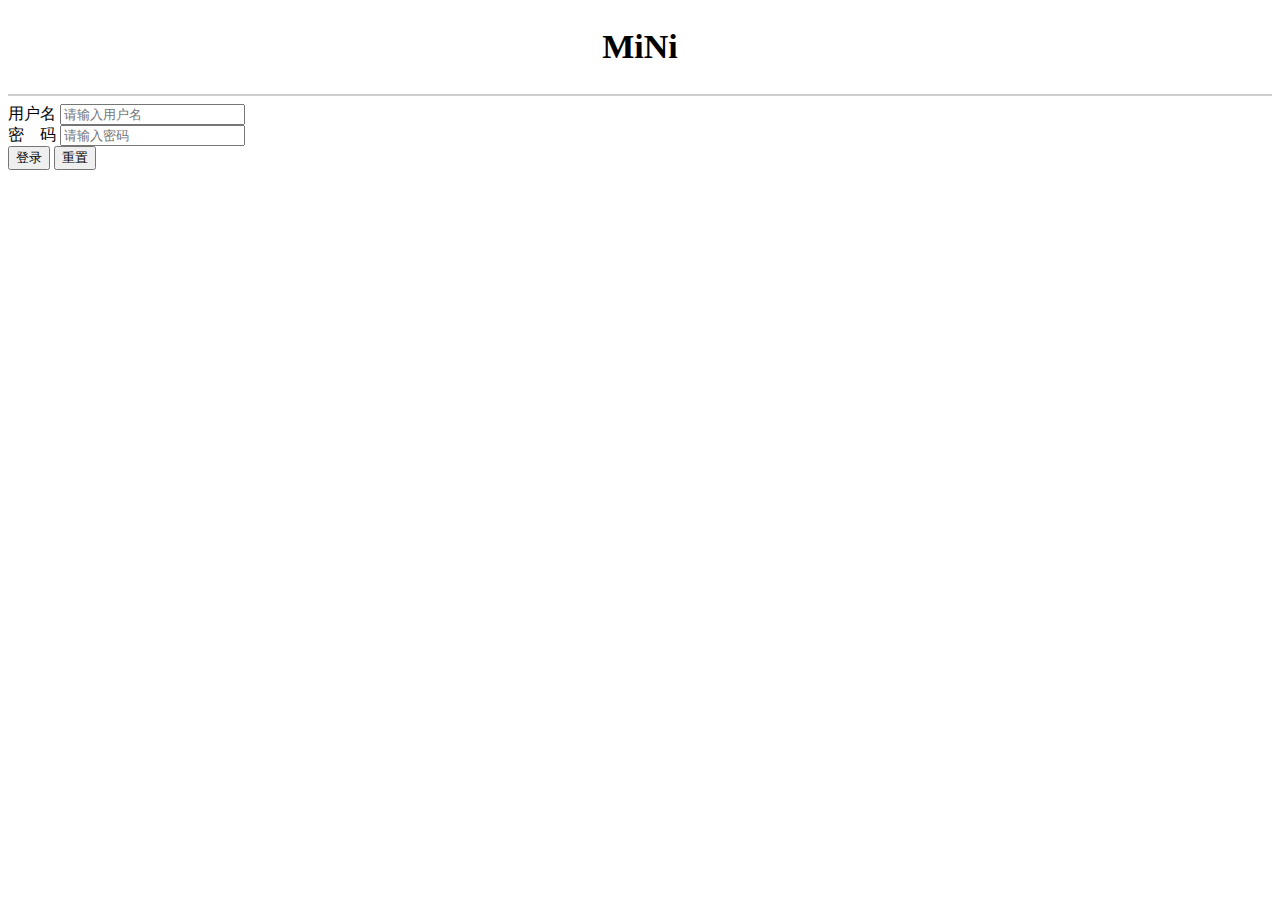
<file: src/main/resources/templates/login.html>
<!DOCTYPE html>
<html xmlns:th="http://www.thymeleaf.org">
<head>
    <meta http-equiv="Content-Type" content="text/html; charset=UTF-8"/>
    <meta charset="utf-8"/>
    <meta http-equiv="X-UA-Compatible" content="IE=edge"/>
    <meta name="viewport" content="width=device-width, initial-scale=1"/>

    <title>迷你系统登录</title>

    <!--引入js-->
    <script th:src="@{/static/js/vue.min.js}"></script>
    <script th:src="@{/static/js/frame/jQuery-2.1.4.min.js}"></script>
    <script th:src="@{/static/js/frame/bootstrap.min.js}"></script>
    <script th:src="@{/static/js/login.js}"></script>
   <!-- <script th:src="@{/static/js/frame/sweetalert2.js}"></script>-->
    <script th:src="@{/static/js/frame/sweetalert.min.js}"></script>

    <!--引入css-->
    <link th:href="@{/static/bootstrap/dist/css/bootstrap.min.css}" rel="stylesheet"/>
    <link th:href="@{/static/font-awesome/css/font-awesome.min.css}" rel="stylesheet"/>
    <link th:href="@{/static/css/bootstrap.button.css}" rel="stylesheet"/>
    <link th:href="@{/static/css/custom.min.css}" rel="stylesheet"/>
    <link th:href="@{/static/css/login.css}" rel="stylesheet"/>
    <!--<link th:href="@{/static/css/sweetalert2.css}" rel="stylesheet"/>-->
    <link th:href="@{/static/css/sweetalert.css}" rel="stylesheet"/>
    <link th:href="@{/static/css/animate.css}" rel="stylesheet"/>
    <!--  <style>
      </style>-->

</head>

<body style="position:relative;">
<div class="col-md-6 login_box">
    <div style="text-align:center">
        <h2 style="font-size:34px; font-weight:bold;align: center">MiNi</h2>
    </div>
    <hr style="border:1px solid #ccc;"/>
    <form name="loginForm">
        <div class="input-group username">
            <span class="input-group-addon" >用户名</span>
            <input type="text" name="username" id="username" class="form-control" placeholder="请输入用户名" v-model="inputtext.name"
                   aria-describedby="basic-addon1"/>
        </div>
        <div class="input-group password">
            <span class="input-group-addon" id="basic-addon1">密&nbsp;&nbsp;&nbsp;&nbsp;码</span>
            <input type="password" id="password" name="password" class="form-control" placeholder="请输入密码" v-model="inputtext.password"
                   aria-describedby="basic-addon1" autocomplete="off"/>
        </div>
        <input type="button" class="button button-raised button-primary button-pill loginbtn" onclick="login()"
               value="登录"/>
        <input type="reset" class="button button-raised button-primary button-pill button-highlight resetbtn"
               value="重置"/>
    </form>
</div>

<script>
    var vm = new Vue({
        el: '.hello',
        data: {
            inputtext:{}
        },
        methods: {
            submit: function() {
                alert("aaa");
                console.log(this.inputtext);
            }
        },
    })
</script>


</body>

</html>
</file>
